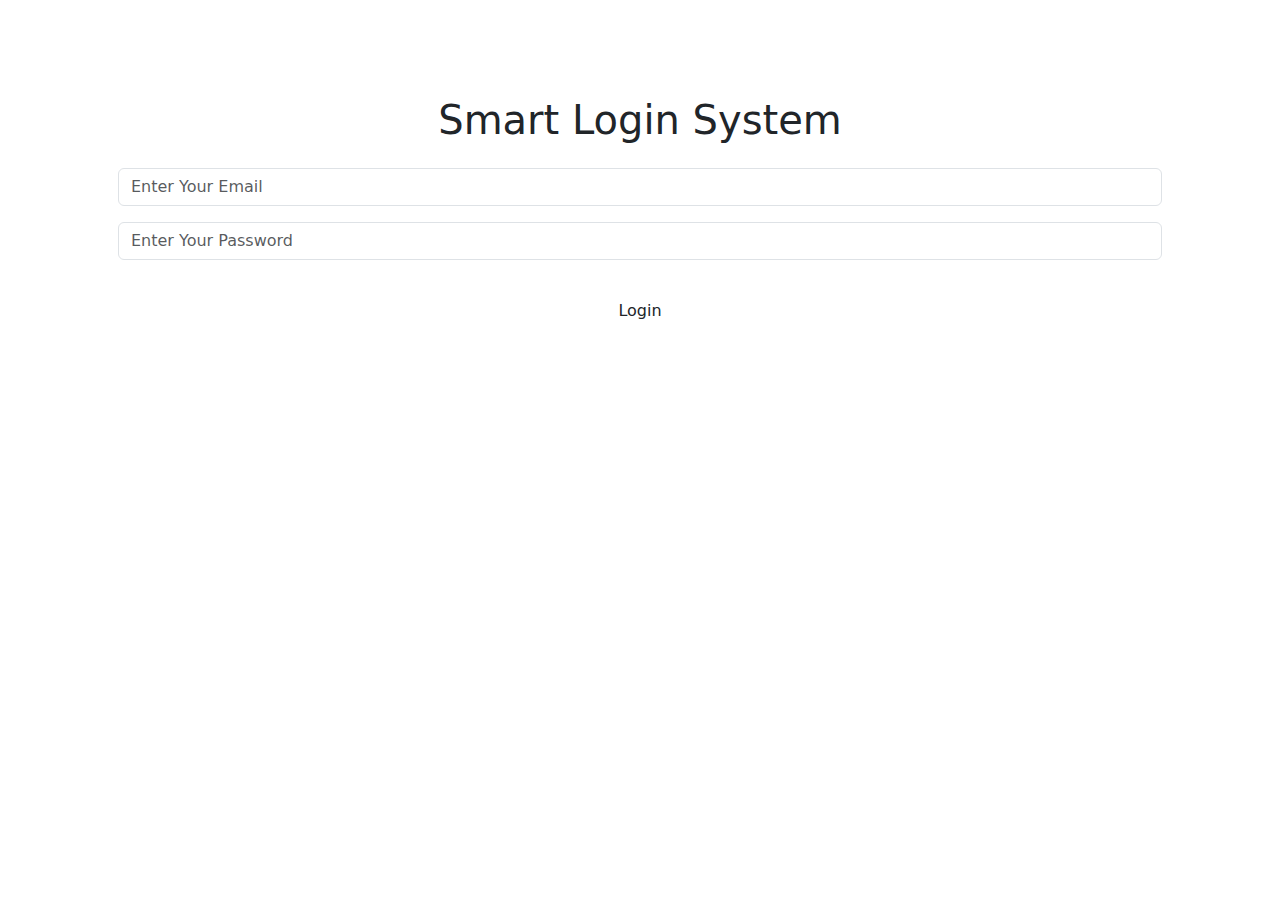
<file: index.html>
<!DOCTYPE html>
<html lang="en">
<head>
  <meta charset="UTF-8" />
  <meta name="viewport" content="width=device-width, initial-scale=1.0" />
  <title>Login</title>

  <link rel="preconnect" href="https://fonts.googleapis.com" />
  <link rel="preconnect" href="https://fonts.gstatic.com" crossorigin />
  <link href="https://fonts.googleapis.com/css2?family=PT+Sans+Caption&family=Pacifico&family=Righteous&family=Roboto:wght@400;700&display=swap" rel="stylesheet" />

  <link rel="stylesheet" href="css/all.min.css" />
  <link rel="stylesheet" href="css/bootstrap.min.css" />
  <link rel="stylesheet" href="css/index.css" />
</head>
<body>
  <div class="container login-card m-auto my-5 p-5">
    <h1 class="login-header text-center fw-normal mb-4">Smart Login System</h1>

    <input class="form-control my-3 bg-transparent text-white" type="text" id="loginEmail" placeholder="Enter Your Email" />
    <input class="form-control my-3 bg-transparent text-white" type="password" id="loginPassword" placeholder="Enter Your Password" />

    <button id="loginBtn" class="btn form-control custom-btn mt-3">Login</button>

    <p class="register-btn text-center mt-3 text-white fs-6">
      Don’t have an account? <a href="./pages/register.html">Sign Up</a>
    </p>
  </div>

  <script src="js/bootstrap.bundle.min.js"></script>
  <script src="js/index.js"></script>
</body>
</html>
</file>
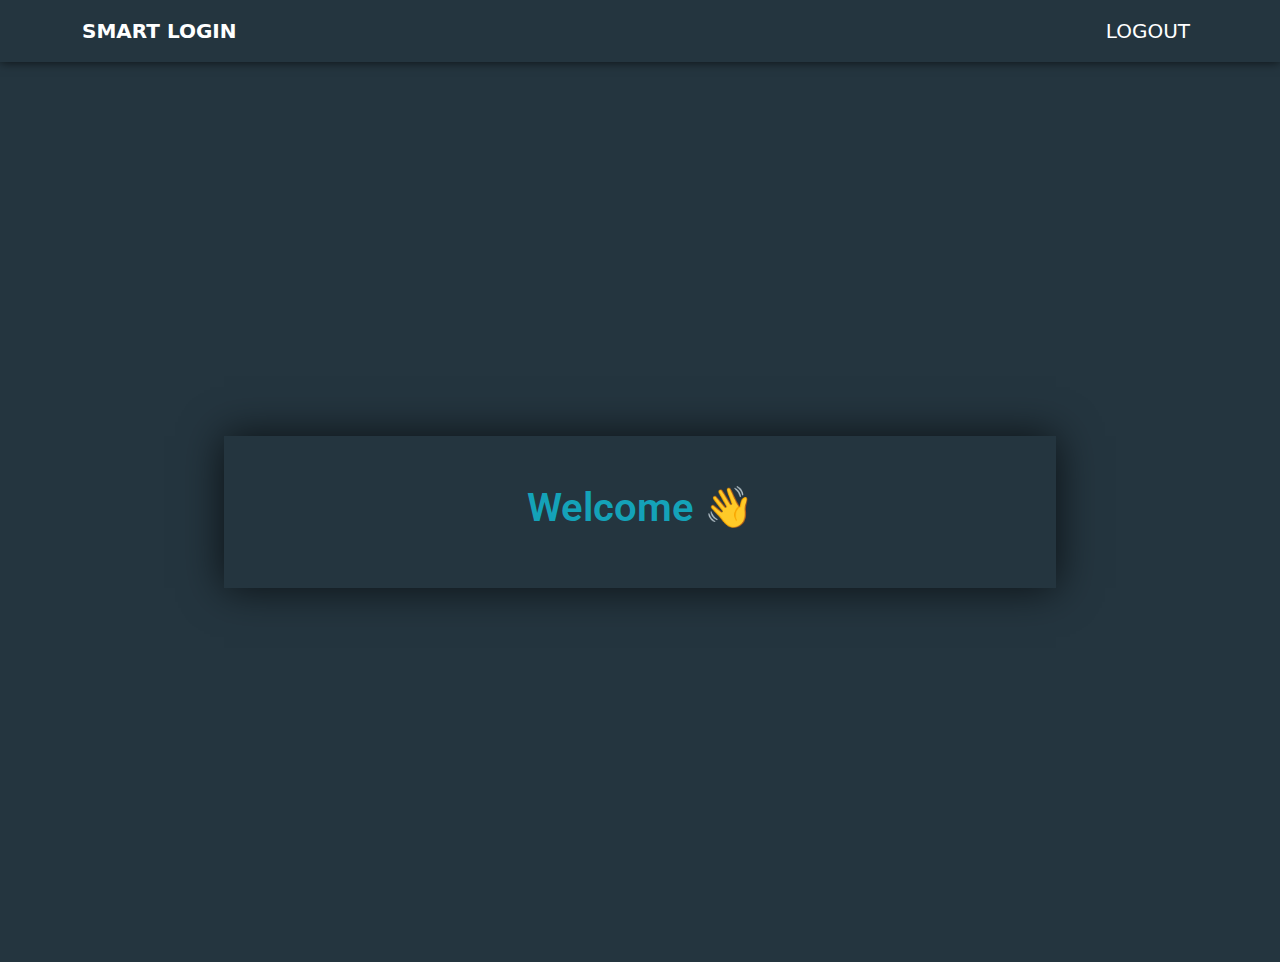
<file: pages/home.html>
<!DOCTYPE html>
<html lang="en">
<head>
  <meta charset="UTF-8" />
  <meta name="viewport" content="width=device-width, initial-scale=1.0" />
  <title>Home</title>

  <link rel="preconnect" href="https://fonts.googleapis.com" />
  <link rel="preconnect" href="https://fonts.gstatic.com" crossorigin />
  <link href="https://fonts.googleapis.com/css2?family=PT+Sans+Caption&family=Pacifico&family=Righteous&family=Roboto:wght@400;700&display=swap" rel="stylesheet" />

  <link rel="stylesheet" href="../css/all.min.css" />
  <link rel="stylesheet" href="../css/bootstrap.min.css" />
  <link rel="stylesheet" href="../css/home.css" />
</head>
<body>
  <nav class="navbar navbar-expand-lg">
    <div class="container">
      <a class="navbar-brand text-uppercase text-white fw-semibold fs-5" href="#">Smart Login</a>
      <div class="collapse navbar-collapse show">
        <ul class="navbar-nav ms-auto mb-2 mb-lg-0">
          <li class="nav-item fs-5">
            <a class="nav-link text-uppercase" href="../index.html" onclick="logout()">Logout</a>
          </li>
        </ul>
      </div>
    </div>
  </nav>

  <div class="d-flex justify-content-center align-items-center vh-100">
    <div class="container home-card m-auto p-5">
      <h1 class="welcome text-center fw-semibold">
        Welcome <span id="welcome" class="user-welcome"></span> 👋
      </h1>
    </div>
  </div>

  <script src="../js/bootstrap.bundle.min.js"></script>
  <script src="../js/index.js"></script>
</body>
</html>
</file>
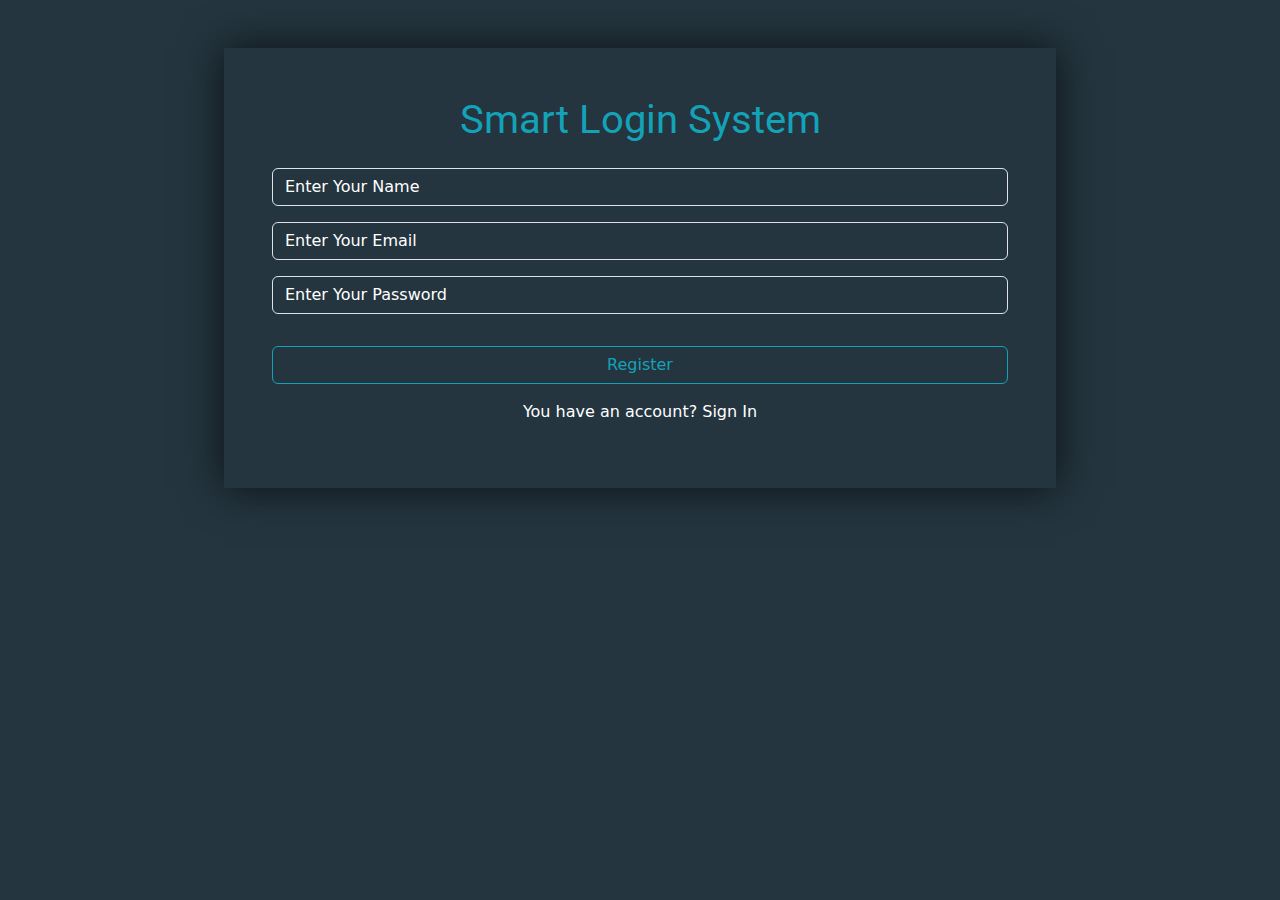
<file: pages/register.html>
<!DOCTYPE html>
<html lang="en">
<head>
  <meta charset="UTF-8" />
  <meta name="viewport" content="width=device-width, initial-scale=1.0" />
  <title>Register</title>

  <link rel="preconnect" href="https://fonts.googleapis.com" />
  <link rel="preconnect" href="https://fonts.gstatic.com" crossorigin />
  <link href="https://fonts.googleapis.com/css2?family=PT+Sans+Caption&family=Pacifico&family=Righteous&family=Roboto:wght@400;700&display=swap" rel="stylesheet" />

  <link rel="stylesheet" href="../css/all.min.css" />
  <link rel="stylesheet" href="../css/bootstrap.min.css" />
  <link rel="stylesheet" href="../css/register.css" />
</head>
<body>
  <div class="container register-card m-auto my-5 p-5">
    <h1 class="register-header text-center fw-normal mb-4">Smart Login System</h1>

    <!-- Name -->
    <input class="form-control my-3 bg-transparent text-white" type="text" id="registerName" placeholder="Enter Your Name" />
    <div id="nameError" class="text-danger small mb-2 ps-1"></div>

    <!-- Email -->
    <input class="form-control my-3 bg-transparent text-white" type="text" id="registerEmail" placeholder="Enter Your Email" />
    <div id="emailError" class="text-danger small mb-2 ps-1"></div>

    <!-- Password -->
    <input class="form-control my-3 bg-transparent text-white" type="password" id="registerPassword" placeholder="Enter Your Password" />
    <div id="passwordError" class="text-danger small mb-2 ps-1"></div>

    <button id="registerBtn" class="btn form-control custom-btn mt-3">Register</button>

    <p class="login-btn text-center mt-3 text-white fs-6">
      You have an account? <a href="../index.html">Sign In</a>
    </p>
  </div>

  <script src="../js/bootstrap.bundle.min.js"></script>
  <script src="../js/index.js"></script>
</body>
</html>
</file>
<file: css/index.css>
a {
  text-decoration: none;
  color: white; 
}
</file>
<file: css/home.css>
a {
  text-decoration: none;
  color: white;
}

body {
  background-color: #24353f;
}

.home-card {
  width: 65%;
  box-shadow: 0 0px 40px rgba(0, 0, 0, 0.7);
}

.navbar {
  background-color: #24353f;
  box-shadow: 0 0px 10px rgba(0, 0, 0, 0.7);
}

.nav-link {
  color: white;
  text-decoration: none;
  transition: color 0.3s ease, transform 0.3s ease;
}

.nav-link:hover {
  color: gold;
  transform: scale(1.05);
}

.welcome {
  color: #14a2b8;
  font-family: "Roboto", sans-serif;
  font-weight: 500;
  font-size: 2.5rem;
}
</file>
<file: css/register.css>
a {
  text-decoration: none;
  color: white;
}

body {
  background-color: #24353f;
}

.register-card {
  width: 65%;
  box-shadow: 0 0px 40px rgba(0, 0, 0, 0.7);
}

.register-header {
  color: #14a2b8;
  font-family: "Roboto", sans-serif;
  font-weight: 500;
  font-size: 2.5rem;
}

.form-control::placeholder {
  color: white;
}

.custom-btn {
  color: #14a2b8;
  border-color: #14a2b8;
}

.custom-btn:hover {
  background-color: #14a2b8;
  color: white;
}

a.login-page {
  padding-bottom: 3px;
  transition: all 0.3s ease;
  border-bottom: 2px solid transparent;
}

a.login-page:hover {
  border-bottom: 2px solid white;
}
</file>
